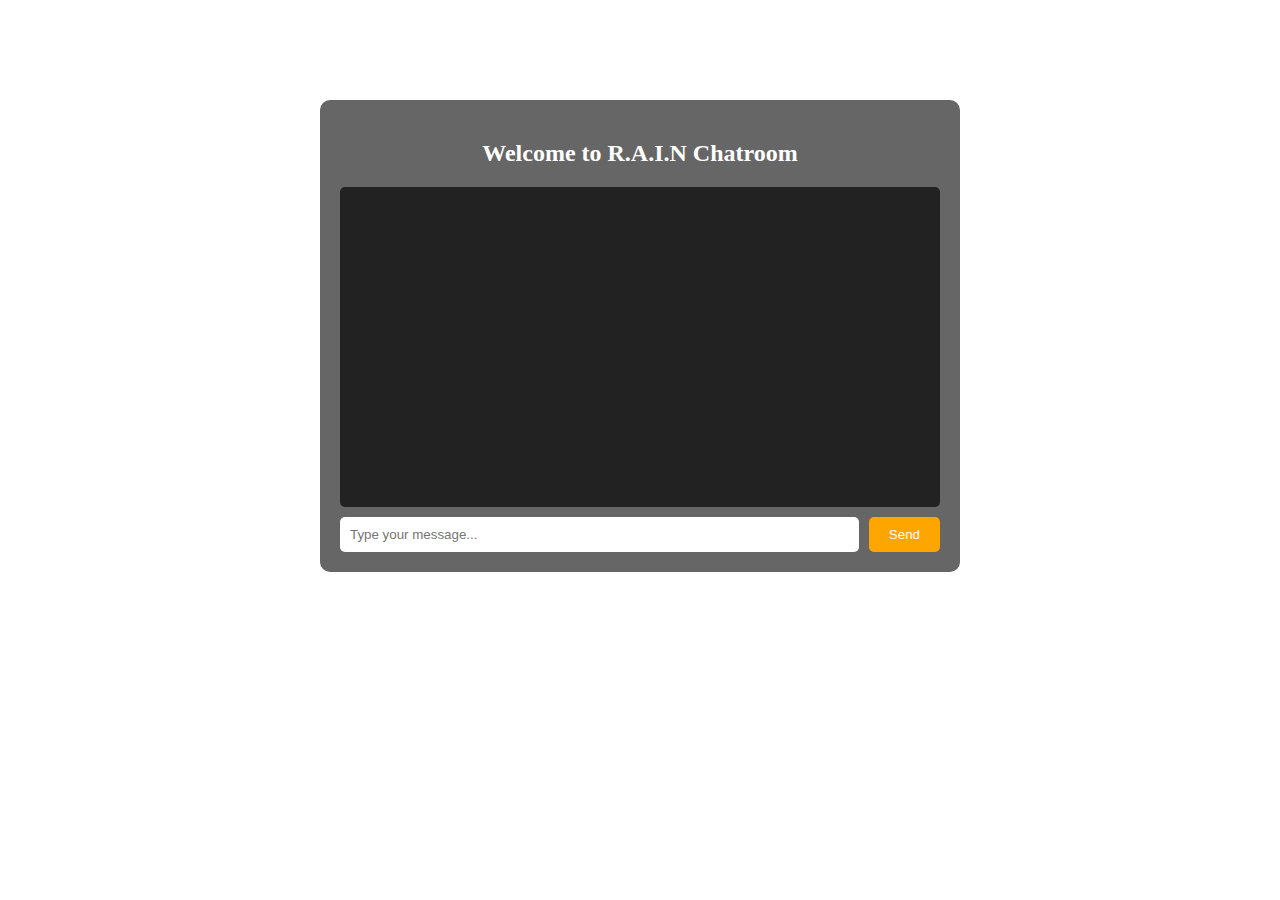
<file: chatroom.html>
<!DOCTYPE html>
<html lang="en">
<head>
  <meta charset="UTF-8">
  <title>Chatroom</title>
  <style>
    .chat-container {
      max-width: 600px;
      margin: 100px auto;
      background-color: rgba(0,0,0,0.6);
      padding: 20px;
      border-radius: 10px;
      color: white;
    }

    .chat-header {
      text-align: center;
      margin-bottom: 10px;
    }

    .chat-box {
      height: 300px;
      overflow-y: auto;
      background-color: #222;
      padding: 10px;
      border-radius: 5px;
      margin-bottom: 10px;
    }

    .chat-input {
      display: flex;
      gap: 10px;
    }

    .chat-input input {
      flex: 1;
      padding: 10px;
      border-radius: 5px;
      border: none;
    }

    .chat-input button {
      padding: 10px 20px;
      background-color: orange;
      border: none;
      color: white;
      border-radius: 5px;
      cursor: pointer;
    }

    .message {
      margin: 5px 0;
    }
  </style>
</head>
<body>
  <div class="chat-container">
    <div class="chat-header">
      <h2>Welcome to R.A.I.N Chatroom</h2>
    </div>
    <div class="chat-box" id="chatBox">
      <!-- Messages will appear here -->
    </div>
    <div class="chat-input">
      <input type="text" id="messageInput" placeholder="Type your message...">
      <button onclick="sendMessage()">Send</button>
    </div>
  </div>

  <script>
    function sendMessage() {
      const input = document.getElementById("messageInput");
      const chatBox = document.getElementById("chatBox");
      const message = input.value.trim();
      if (message) {
        const msgDiv = document.createElement("div");
        msgDiv.className = "message";
        msgDiv.textContent = "You: " + message;
        chatBox.appendChild(msgDiv);
        input.value = "";
        chatBox.scrollTop = chatBox.scrollHeight;
      }
    }
  </script>
</body>
</html>
</file>
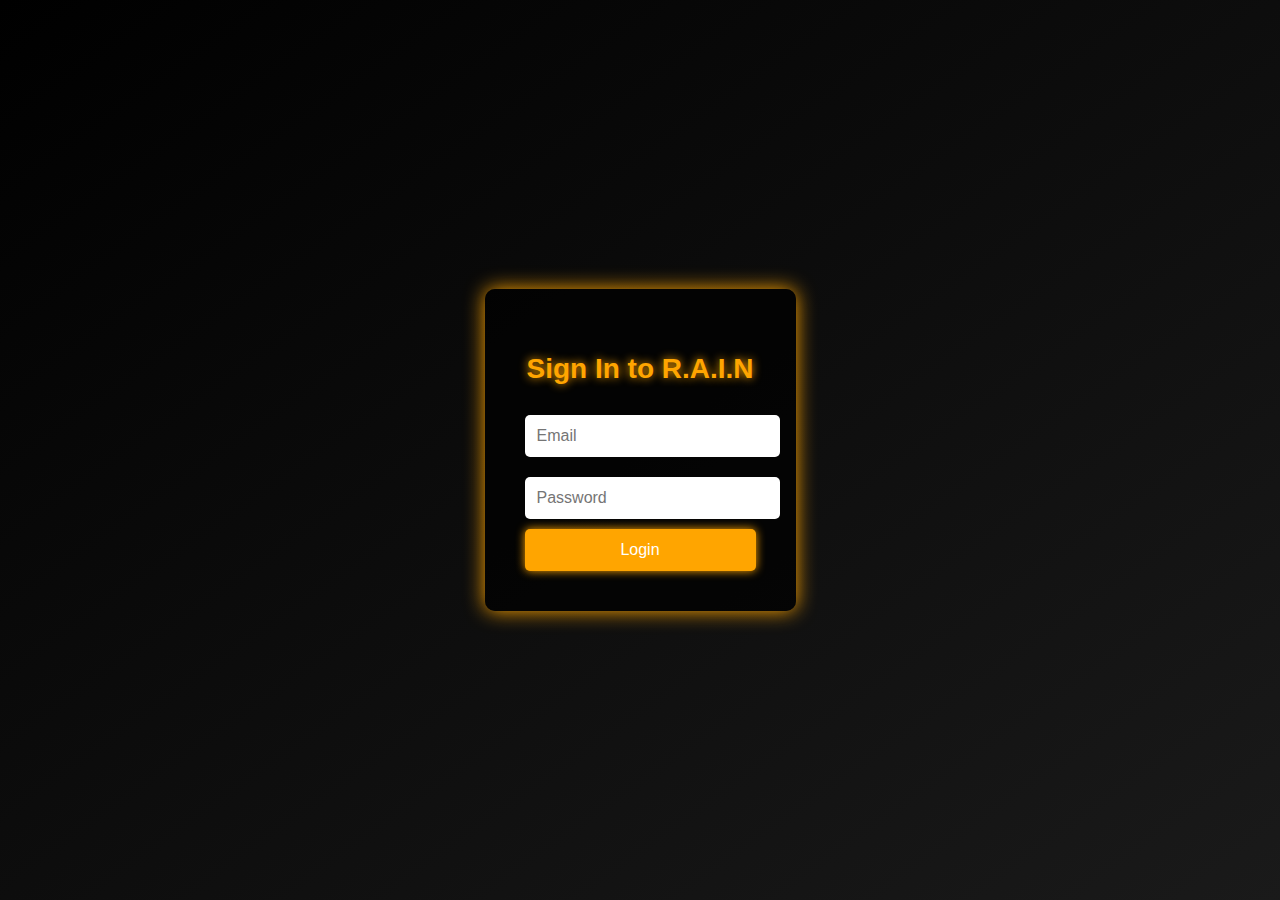
<file: login.html>
<!DOCTYPE html>
<html lang="en">
<head>
  <meta charset="UTF-8">
  <title>Login - R.A.I.N Chatroom</title>
  <style>
    body {
      margin: 0;
      font-family: Arial, sans-serif;
      background: linear-gradient(to bottom right, #000000, #1a1a1a);
      color: white;
      display: flex;
      justify-content: center;
      align-items: center;
      height: 100vh;
    }

    .login-box {
      background-color: rgba(0, 0, 0, 0.7);
      padding: 40px;
      border-radius: 10px;
      text-align: center;
      box-shadow: 0 0 20px orange;
    }

    .login-box h2 {
      margin-bottom: 20px;
      font-size: 28px;
      color: orange;
      text-shadow: 0 0 10px orange;
    }

    .login-box input {
      width: 100%;
      padding: 12px;
      margin: 10px 0;
      border: none;
      border-radius: 5px;
      font-size: 16px;
    }

    .login-box button {
      width: 100%;
      padding: 12px;
      background-color: orange;
      border: none;
      color: white;
      font-size: 16px;
      border-radius: 5px;
      cursor: pointer;
      box-shadow: 0 0 10px orange;
    }

    .login-box button:hover {
      background-color: darkorange;
    }
  </style>
</head>
<body>
  <div class="login-box">
    <h2>Sign In to R.A.I.N</h2>
    <form onsubmit="event.preventDefault(); window.location.href='chatroom.html';">
      <input type="email" placeholder="Email" required><br>
      <input type="password" placeholder="Password" required><br>
      <button type="submit">Login</button>
    </form>
  </div>
</body>
</html>
</file>
